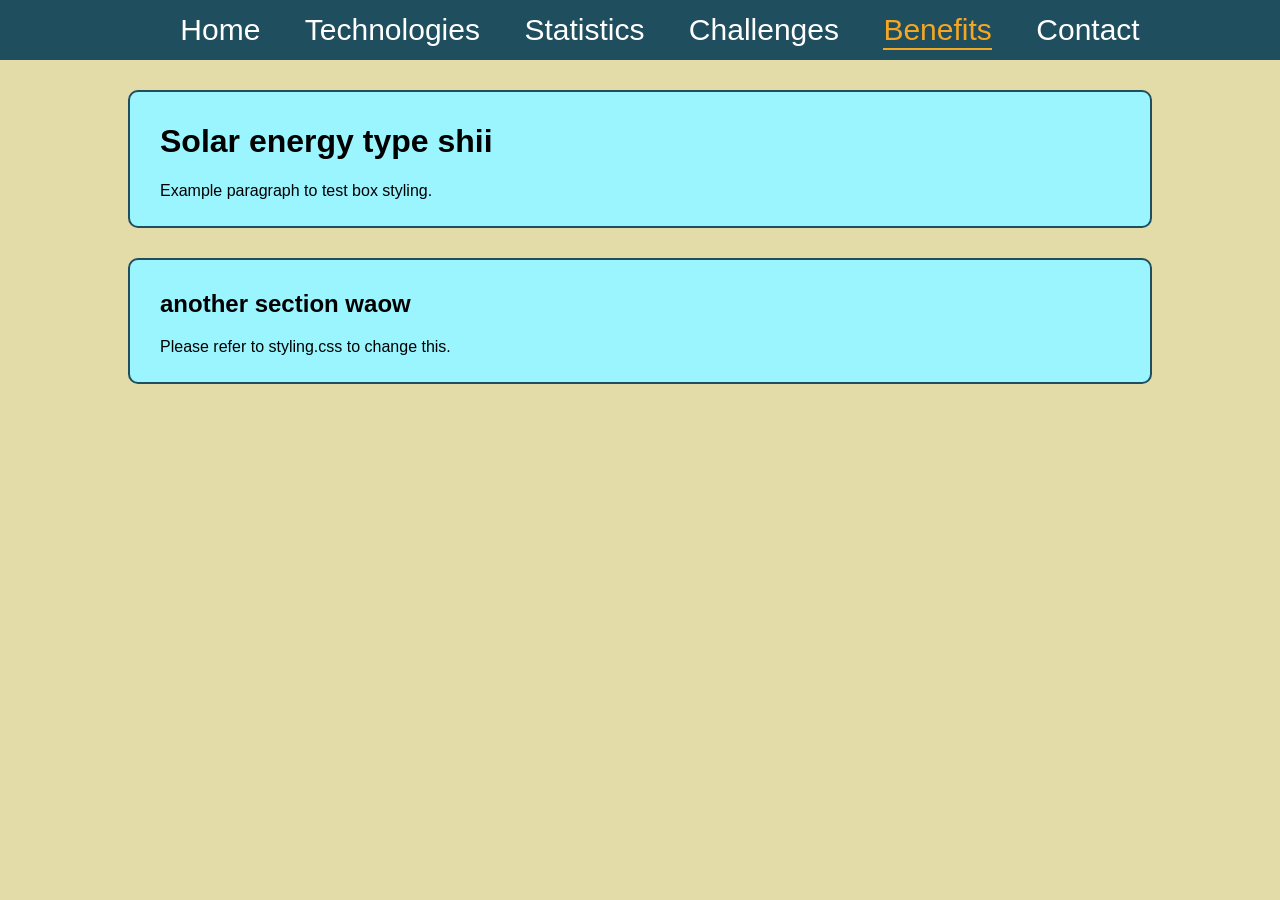
<file: benefits.html>
<!DOCTYPE html>
<html lang="en">
<head>
    <meta charset="UTF-8">
    <meta name="viewport" content="width=device-width, initial-scale=1.0">
    <title>Benefits - Solar Energy for SDG7</title>
    <link rel="stylesheet" href="styling.css">
</head>
<body>
    <nav>
        <ul>
            <li><a href="index.html">Home</a></li>
            <li><a href="technologies.html">Technologies</a></li>
            <li><a href="statistics.html">Statistics</a></li>
            <li><a href="challenges.html">Challenges</a></li>
            <li><a href="benefits.html" class="active">Benefits</a></li>
            <li><a href="contact.html">Contact</a></li>
        </ul>
    </nav>
    <div class="box">
        <h1>Solar energy type shii</h1>
        <p>Example paragraph to test box styling.</p>
    </div>
    <div class="box">
        <h2>another section waow</h2>
        <p>Please refer to styling.css to change this.</p>
    </div>
</body>
</html>
</file>
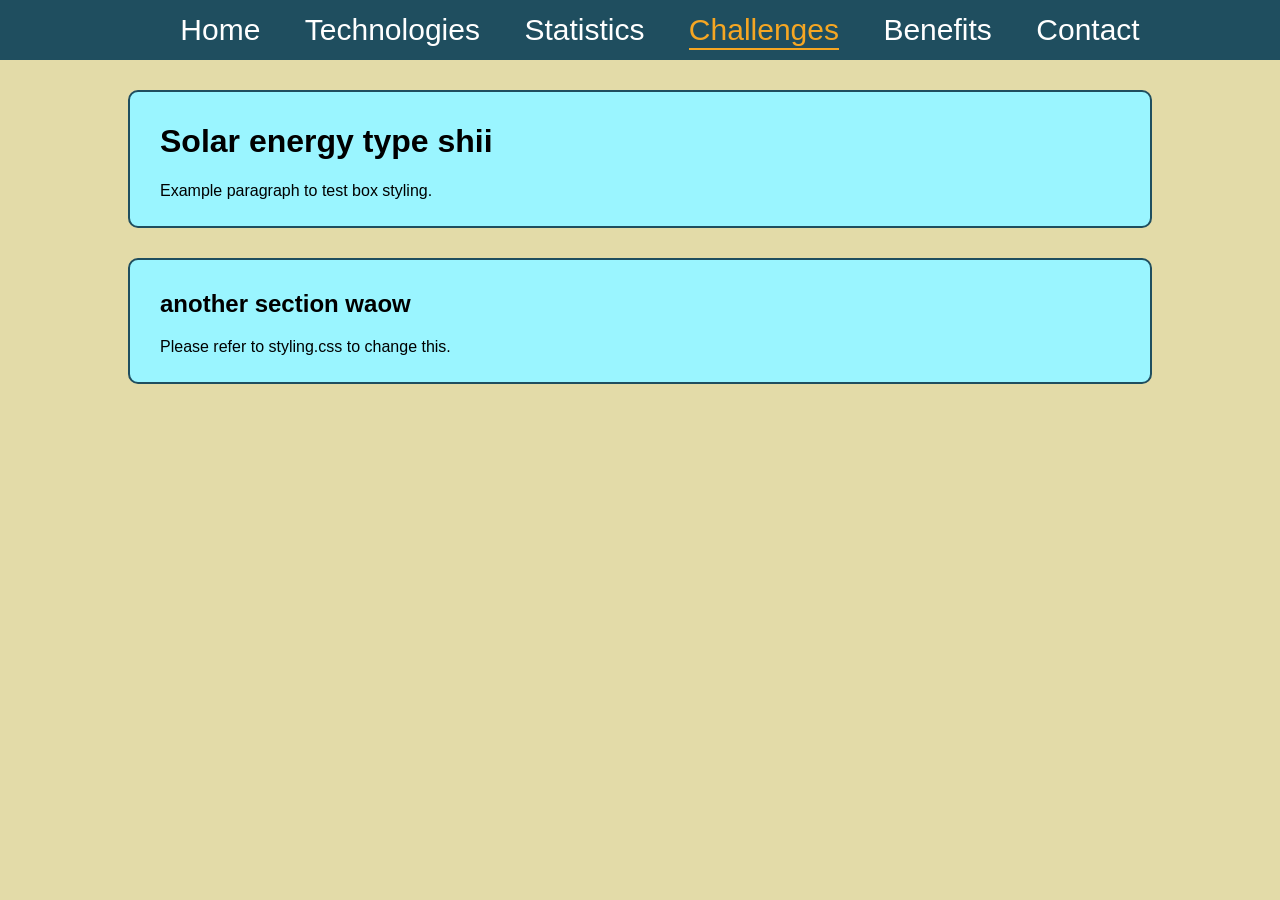
<file: challenges.html>
<!DOCTYPE html>
<html lang="en">
<head>
    <meta charset="UTF-8">
    <meta name="viewport" content="width=device-width, initial-scale=1.0">
    <title>Challenges - Solar Energy for SDG7</title>
    <link rel="stylesheet" href="styling.css">
</head>
<body>
    <nav>
        <ul>
            <li><a href="index.html">Home</a></li>
            <li><a href="technologies.html">Technologies</a></li>
            <li><a href="statistics.html">Statistics</a></li>
            <li><a href="challenges.html" class="active">Challenges</a></li>
            <li><a href="benefits.html">Benefits</a></li>
            <li><a href="contact.html">Contact</a></li>
        </ul>
    </nav>
    <div class="box">
        <h1>Solar energy type shii</h1>
        <p>Example paragraph to test box styling.</p>
    </div>
    <div class="box">
        <h2>another section waow</h2>
        <p>Please refer to styling.css to change this.</p>
    </div>
</body>
</html>
</file>
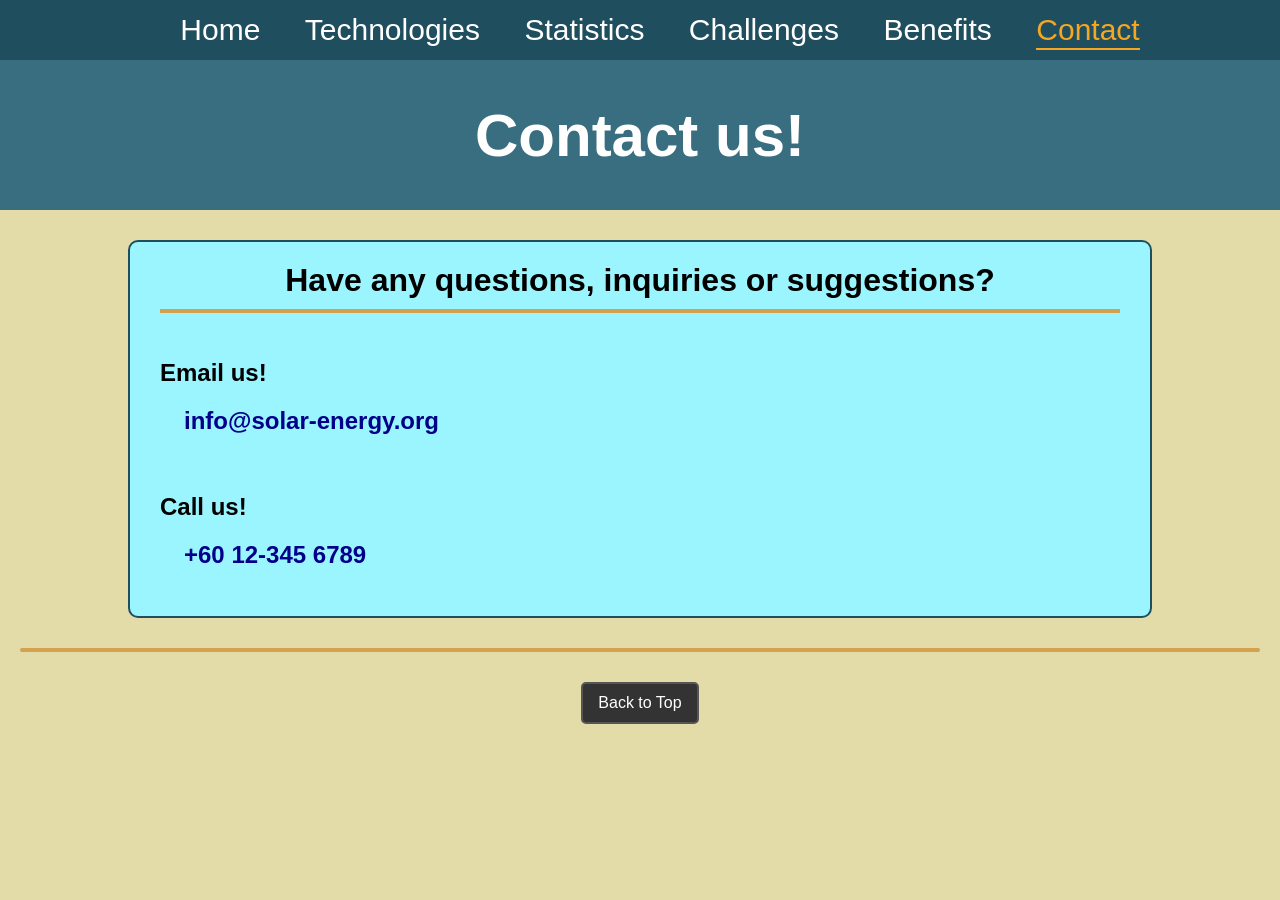
<file: contact.html>
<!DOCTYPE html>
<html lang="en">
<head>
    <meta charset="UTF-8">
    <meta name="viewport" content="width=device-width, initial-scale=1.0">
    <title>Contact - Solar Energy for SDG7</title>
    <link rel="stylesheet" href="styling.css">
</head>
<body>
    <div id="top"></div>
    <nav>
        <ul>
            <li><a href="index.html">Home</a></li>
            <li><a href="technologies.html">Technologies</a></li>
            <li><a href="statistics.html">Statistics</a></li>
            <li><a href="challenges.html">Challenges</a></li>
            <li><a href="benefits.html">Benefits</a></li>
            <li><a href="contact.html" class="active">Contact</a></li>
        </ul>
    </nav>
    <div class="titleblock" style="text-align:center; padding-left:0px">
        <h1>Contact us!</h1>
    </div>
    <div class="box">
        <h1 style="text-align:center; margin: 10px 0px">Have any questions, inquiries or suggestions?</h1>
        <hr>
        <br>
        <h2>Email us!</h2>
        <h2><a href="mailto:info@solar-energy.org" class="contactlink">&emsp;info@solar-energy.org</a></h2>
        <br>
        <h2>Call us!</h2>
        <h2><a href="tel:+60123456789" class="contactlink">&emsp;+60 12-345 6789</a></h2>
        <br>
    </div>
    <hr style="margin: 30px 20px; border-radius: 15px;">
    <a href="#top" class="back-to-top">Back to Top</a>
</body>
</html>
</file>
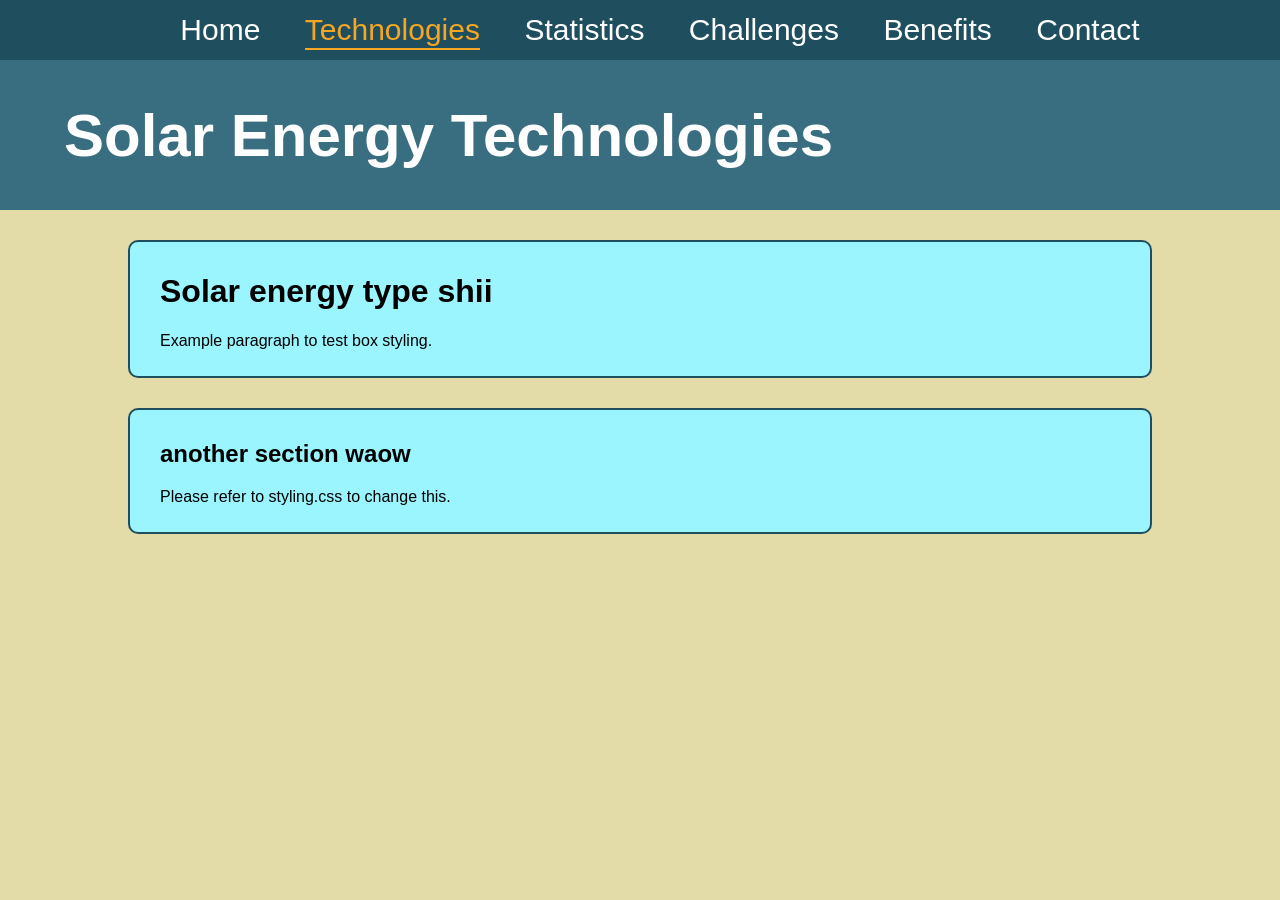
<file: technologies.html>
<!DOCTYPE html>
<html lang="en">
<head>
    <meta charset="UTF-8">
    <meta name="viewport" content="width=device-width, initial-scale=1.0">
    <title>Technologies - Solar Energy for SDG7</title>
    <link rel="stylesheet" href="styling.css">
</head>
<body>
    <nav>
        <ul>
            <li><a href="index.html">Home</a></li>
            <li><a href="technologies.html" class="active">Technologies</a></li>
            <li><a href="statistics.html">Statistics</a></li>
            <li><a href="challenges.html">Challenges</a></li>
            <li><a href="benefits.html">Benefits</a></li>
            <li><a href="contact.html">Contact</a></li>
        </ul>
    </nav>
    <div class="titleblock">
        <h1>Solar Energy Technologies</h1>
    </div>
    <div class="box">
        <h1>Solar energy type shii</h1>
        <p>Example paragraph to test box styling.</p>
    </div>
    <div class="box">
        <h2>another section waow</h2>
        <p>Please refer to styling.css to change this.</p>
    </div>
</body>
</html>
</file>
<file: styling.css>
body {
    margin: 0;
    background-color: #e3dba8;
    font-family: sans-serif;
}
nav ul {
    list-style-type: none;
    background-color: #1f4e5f;
    height: 60px;
    text-align: center;
    padding-right: 0;
    margin: 0;
}
nav a {
    text-decoration: none;
    line-height: 60px;
    margin:20px;
    font-size: 30px;
    color:#fff;
    font-family: Arial, Helvetica, sans-serif;
    transition: border-bottom 0.25s ease, color 0.25s ease;
}
nav a:hover {
    padding-bottom: 2px;
    color: #ffce80;
}
nav a.active {
    /* Remember to set the active page to class:"active" in nav */
    padding-bottom: 2px;
    color: #f5a623;
    border-bottom: 2px solid #f5a623;
}
nav li {
    display: inline;
}
.box {
    max-width: 75%;
    max-height: 75%;
    margin: 30px auto;
    border: 2px solid #1f4e5f;
    background-color: #9af5ff;
    padding: 10px 30px;
    border-radius: 10px;
}

.cardRow{
    width:72.5%;
    height:550px;
    margin:auto;
    border: 2px solid;
    border-radius: 12px;
    display: flex;
    background-color:#b1eef5;
}

.cardRow img {
    max-height: 208px;
    max-width: 100%;
    border-radius: 6px;
}


.card{
    height:72%;
    width:70%;
    border:2px solid #1f4e5f;
    background-color: antiquewhite;
    border-radius:8px;
    display: flex;
    flex-direction: column;
    margin: 80px 50px;
}

.cardHyperlink{
    font-size: 45px;
    text-align: center;
    border: #f5a623 solid 2px;
    background-color: #ffce80;
    border-radius: 6px;
}

.cardHyperlink:hover{
    font-size: 45px;
    text-align: center;
    border: #f5a623 solid 2px;
    background-color: #e09213;
    border-radius: 6px;
}

a{
    text-decoration: none;
    color:#0a0704;
}

hr{
    height:4px;
    background-color:#d4a14f;
    border:none;
}
.titleblock {
    padding-top:1px;
    width: 100%;
    color: #ffffff;
    padding-left:5%;
    font-family: Arial, Helvetica, sans-serif;
    background-color: #396d80;
    font-size: 30px;
    text-align: left;
    height: 150px; 
    box-sizing: border-box;
}

.imgfloatleft {
    float: left;
    margin-right: 20px;
}

.imgfloatright {
    float: right;
    margin-left: 20px;
}
/*if ur making a new page, add <div id="top"></div> to the top of the body and <a href="#top" class="back-to-top">Back to Top</a> to the bottom of the body*/
.back-to-top {
  background-color: #333;
  color: white;
  padding: 10px 15px;
  text-decoration: none;
  border-radius: 5px;
  display: block;
  width: max-content;
  margin: 10px auto;
  transition: 0.3s ease;
  border: #555 solid 2px;
}

.back-to-top:hover {
  background-color: #555;
  border: #333 solid 2px;
}

.contactlink {
    color: darkblue;
    text-decoration: none;
    transition: 0.3s ease;
}

.contactlink:hover {
    color: blue;
    text-decoration: bold;
}
</file>
